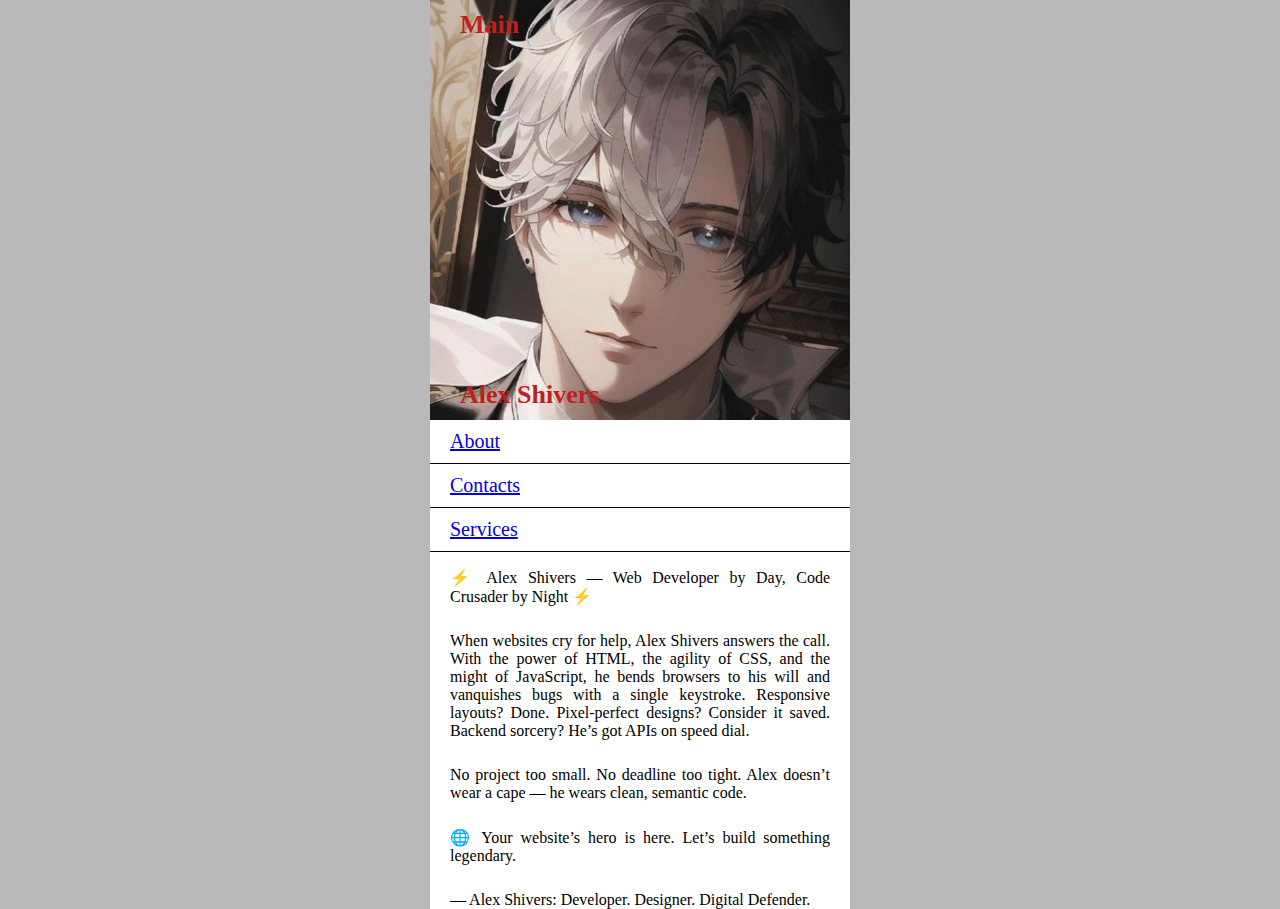
<file: index.html>
<!DOCTYPE html>
<html lang="en">
<head>
  <meta charset="UTF-8">
  <meta name="viewport" content="width=device-width, initial-scale=1.0">
  <link rel="stylesheet" href="./styles/main.css">
  <title>Shivers site</title>
</head>
<body>
  <div class="wrapper">
    <div class="image">
      <span class="image_name page-name">Main</span>
      <span class="image_name my-name">Alex Shivers</span>
    </div>
    <div class="navigation">
      <div class="link-container">
        <a href="./pages/about.html">About</a>
      </div>
      <div class="link-container">
        <a href="./pages/contacts.html">Contacts</a>
      </div>
      <div class="link-container">
        <a href="./pages/services.html">Services</a>
      </div>
    </div>
    <div class="text">
      <p>
        ⚡ Alex Shivers — Web Developer by Day, Code Crusader by Night ⚡
      </p>
      <p>
        When websites cry for help, Alex Shivers answers the call. With the power of HTML, the agility of CSS, and the might of JavaScript, he bends browsers to his will and vanquishes bugs with a single keystroke. Responsive layouts? Done. Pixel-perfect designs? Consider it saved. Backend sorcery? He’s got APIs on speed dial.
      </p>
      <p>
        No project too small. No deadline too tight. Alex doesn’t wear a cape — he wears clean, semantic code.
      </p>
      <p>
        🌐 Your website’s hero is here. Let’s build something legendary.
      </p>

      — Alex Shivers: Developer. Designer. Digital Defender.
    </div>
  </div>
</body>
</html>
</file>
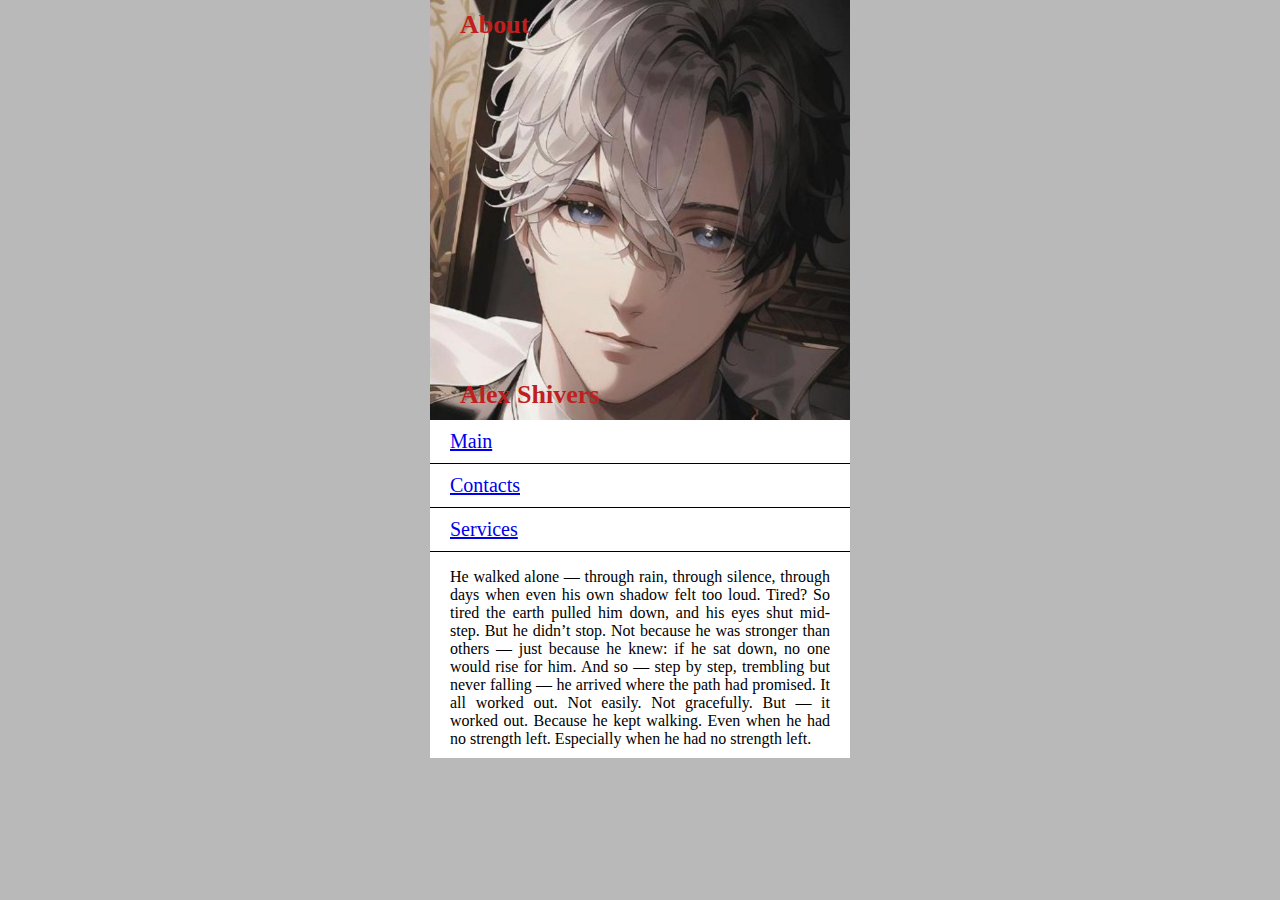
<file: pages/about.html>
<!DOCTYPE html>
<html lang="en">
<head>
  <meta charset="UTF-8">
  <meta name="viewport" content="width=device-width, initial-scale=1.0">
  <link rel="stylesheet" href="../styles/main.css">
  <title>Shivers site</title>
</head>
<body>
  <div class="wrapper">
    <div class="image">
      <span class="image_name page-name">About</span>
      <span class="image_name my-name">Alex Shivers</span>
    </div>
    <div class="navigation">
      <div class="link-container">
        <a href="../index.html">Main</a>
      </div>
      <div class="link-container">
        <a href="./contacts.html">Contacts</a>
      </div>
      <div class="link-container">
        <a href="./services.html">Services</a>
      </div>
    </div>
        <div class="text">
      <p>
        He walked alone — through rain, through silence, through days when even his own shadow felt too loud. Tired? So tired the earth pulled him down, and his eyes shut mid-step. But he didn’t stop. Not because he was stronger than others — just because he knew: if he sat down, no one would rise for him. And so — step by step, trembling but never falling — he arrived where the path had promised. It all worked out. Not easily. Not gracefully. But — it worked out. Because he kept walking. Even when he had no strength left. Especially when he had no strength left.
      </p>
    </div>
  </div>
</body>
</html>
</file>
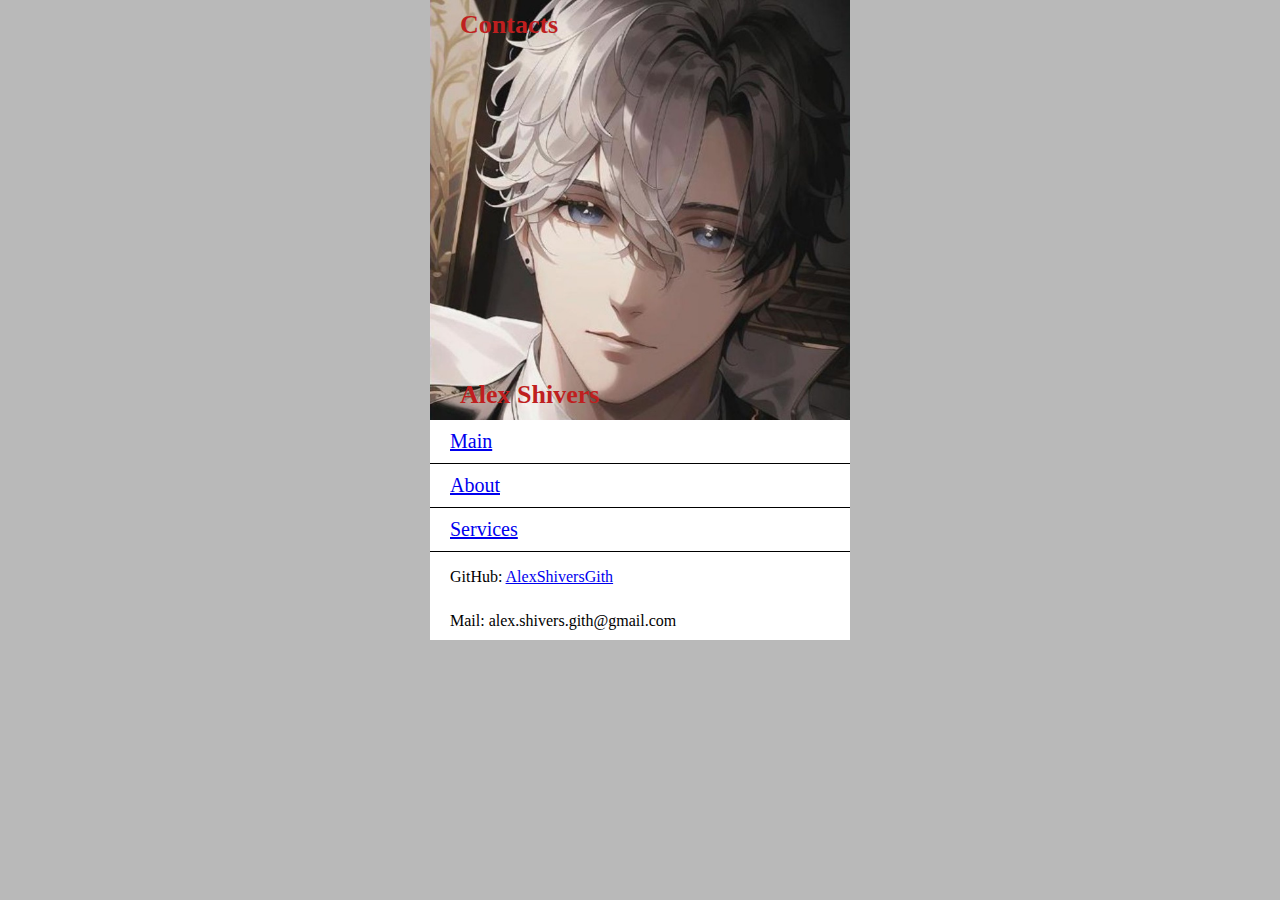
<file: pages/contacts.html>
<!DOCTYPE html>
<html lang="en">
<head>
  <meta charset="UTF-8">
  <meta name="viewport" content="width=device-width, initial-scale=1.0">
  <link rel="stylesheet" href="../styles/main.css">
  <title>Shivers site</title>
</head>
<body>
  <div class="wrapper">
    <div class="image">
      <span class="image_name page-name">Contacts</span>
      <span class="image_name my-name">Alex Shivers</span>
    </div>
    <div class="navigation">
      <div class="link-container">
        <a href="../index.html">Main</a>
      </div>
      <div class="link-container">
        <a href="./about.html">About</a>
      </div>
      <div class="link-container">
        <a href="./services.html">Services</a>
      </div>
    </div>
    <div class="text">
      <p>
        GitHub: <a href="https://github.com/AlexShiversGith">AlexShiversGith</a>
      </p>
      <p>
        Mail: alex.shivers.gith@gmail.com
      </p>
    </div>
  </div>
</body>
</html>
</file>
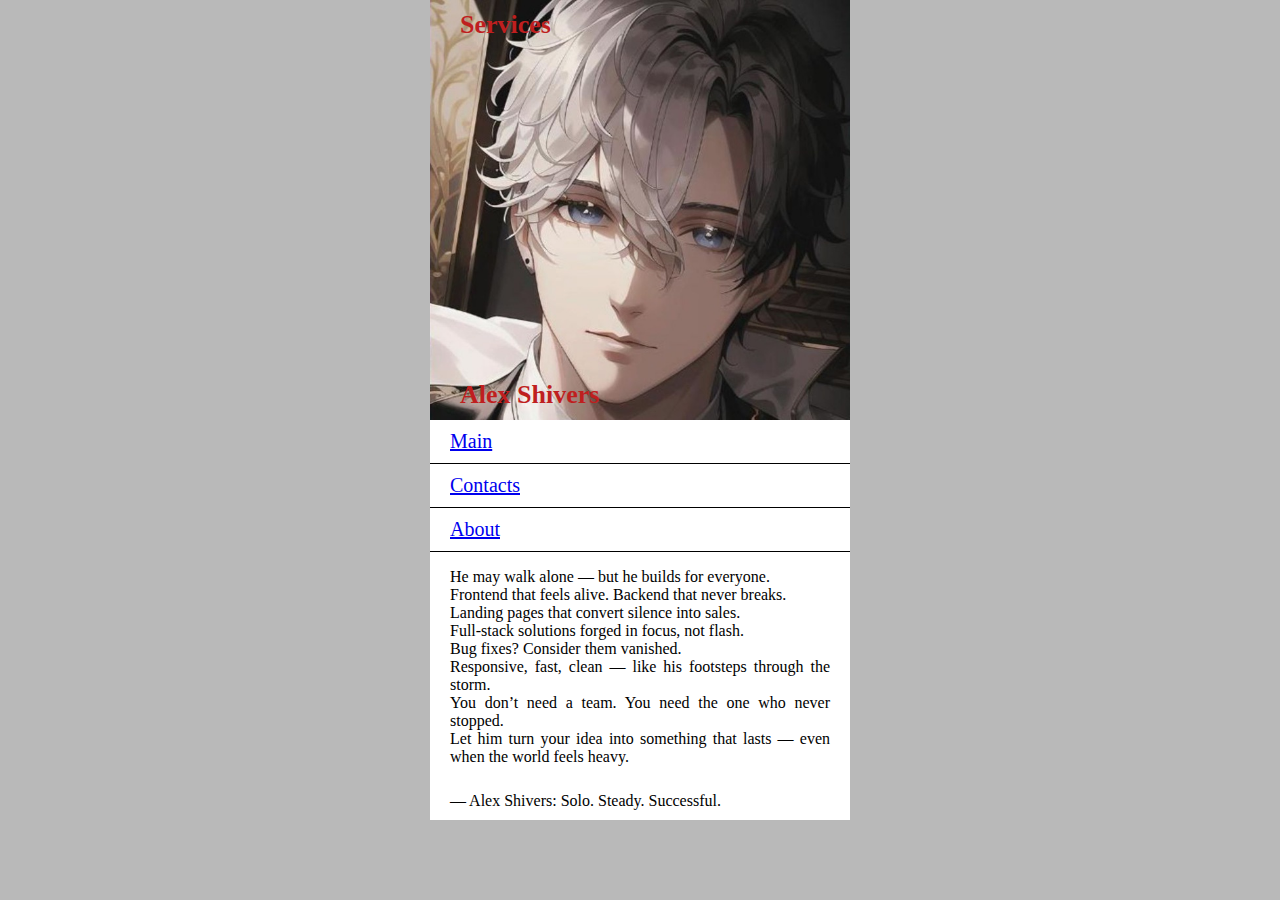
<file: pages/services.html>
<!DOCTYPE html>
<html lang="en">
<head>
  <meta charset="UTF-8">
  <meta name="viewport" content="width=device-width, initial-scale=1.0">
  <link rel="stylesheet" href="../styles/main.css">
  <title>Shivers site</title>
</head>
<body>
  <div class="wrapper">
    <div class="image">
      <span class="image_name page-name">Services</span>
      <span class="image_name my-name">Alex Shivers</span>
    </div>
    <div class="navigation">
    <div class="navigation">
      <div class="link-container">
        <a href="../index.html">Main</a>
      </div>
      <div class="link-container">
        <a href="./contacts.html">Contacts</a>
      </div>
      <div class="link-container">
        <a href="./about.html">About</a>
      </div>
    </div>
    <div class="text">
      <p>
        He may walk alone — but he builds for everyone. <br>
        Frontend that feels alive. Backend that never breaks. <br>
        Landing pages that convert silence into sales. <br>
        Full-stack solutions forged in focus, not flash. <br>
        Bug fixes? Consider them vanished. <br>
        Responsive, fast, clean — like his footsteps through the storm. <br>
        You don’t need a team. You need the one who never stopped. <br>
        Let him turn your idea into something that lasts — even when the world feels heavy.
      </p>
      <p>
        — Alex Shivers: Solo. Steady. Successful.
      </p>
    </div>
  </div>
</body>
</html>
</file>
<file: styles/main.css>
body{
  background-color: rgb(185, 185, 185);
  width: 100%;
  margin: 0;
}

.wrapper{
  width: 420px;
  background-color: #fff;
  margin: 0 auto;
}

.image{
  width: 420px;
  height: 420px;
  position: relative;
  background-image: url(../src/shivers.jpg);
  background-size: 100%;
  background-repeat: no-repeat;
}

.image_name{
  box-sizing: border-box;
  color: #bf1f1f;
  font-size: 26px;
  font-weight: 700;
}

.page-name{
  position: absolute;
  top: 10px;
  left: 30px;
}

.my-name{
  position: absolute;
  top: 380px;
  left: 30px;
}

.link-container{
  padding: 10px;
  padding-left: 20px;
  color: black;
  font-size: 20px;
  border-bottom: 1px solid black;
}

.text{
  padding-left: 20px;
  padding-right: 20px;
  text-align: justify;
}

p{
  padding-bottom: 10px;
}
</file>
